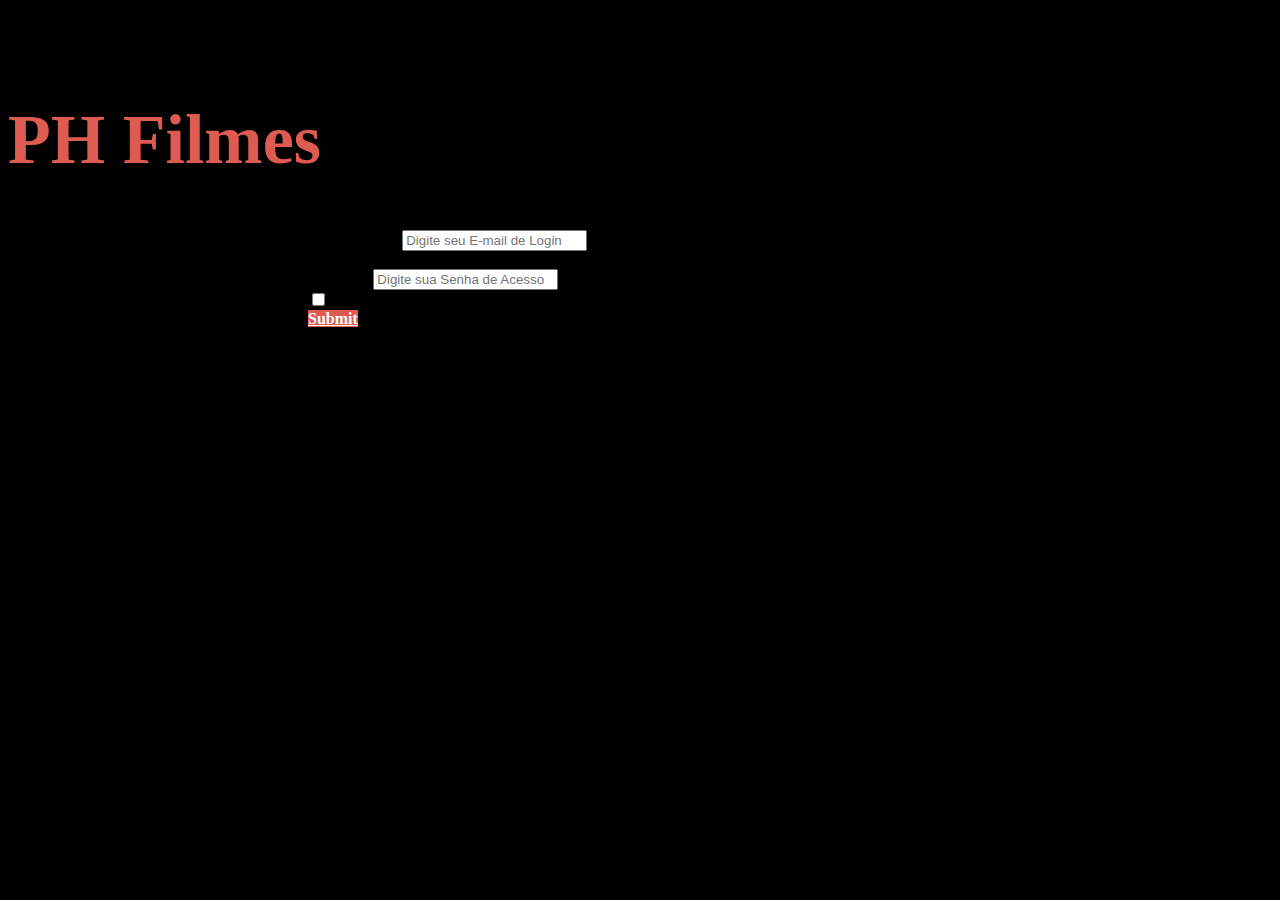
<file: formulario-login.html>
<!DOCTYPE html>
<html lang="pt-BR">
<head>
    <meta charset="UTF-8">
    <meta http-equiv="X-UA-Compatible" content="IE=edge">
    <meta name="viewport" content="width=device-width, initial-scale=1.0">
    <link href="https://cdn.jsdelivr.net/npm/bootstrap@5.1.1/dist/css/bootstrap.min.css" rel="stylesheet" integrity="sha384-F3w7mX95PdgyTmZZMECAngseQB83DfGTowi0iMjiWaeVhAn4FJkqJByhZMI3AhiU" crossorigin="anonymous">
    <script src="https://cdn.jsdelivr.net/npm/bootstrap@5.1.1/dist/js/bootstrap.bundle.min.js" integrity="sha384-/bQdsTh/da6pkI1MST/rWKFNjaCP5gBSY4sEBT38Q/9RBh9AH40zEOg7Hlq2THRZ" crossorigin="anonymous"></script>
    <link rel="stylesheet" href="css/estilo.css">
    <title>PH Filmes</title>
</head>
<body>

    <div class="nome text-center space-1">
        <h1 class="tamanho-letra"> PH Filmes </h1>
    </div>

    <div class="container space">

        <form>
            <div class="mb-3">
              <label for="exampleInputEmail1" class="form-label text-light">Email address</label>
              <input type="email" class="form-control" id="exampleInputEmail1" placeholder="Digite seu E-mail de Login" aria-describedby="emailHelp">
              <div id="emailHelp" class="form-text text-light">We'll never share your email with anyone else.</div>
            </div>
            <div class="mb-3">
              <label for="exampleInputPassword1" class="form-label text-light">Password</label>
              <input type="password" class="form-control" placeholder="Digite sua Senha de Acesso" id="exampleInputPassword1">
            </div>
            <div class="mb-3 form-check">
              <input type="checkbox" class="form-check-input" id="exampleCheck1">
              <label class="form-check-label text-light" for="exampleCheck1">Check me out</label>
            </div>
            <a href="index.html" class="btn back-fund-input">Submit</a>
          </form>

    </div>

    
    
</body>
</html>
</file>
<file: css/estilo.css>
body{
    background-color: black;
}

h1{
    color: #de5b52;
}
.cor1{
    background-color: #9daec9;
}

.efeito:hover{
    cursor: pointer;
    transition-duration: 1s;
    transform: scale(1.3 , 1.3);
}

.tamanho-letra{
    font-size: 70px;
}

.space-1{
    margin-top: 100px;
    margin-bottom: 50px;
}

.space{
    padding-left: 300px;
    padding-right: 300px;
}

.back-fund-input{
    background-color: #de5b52;
    font-weight: bold;
    color: white
}
</file>
